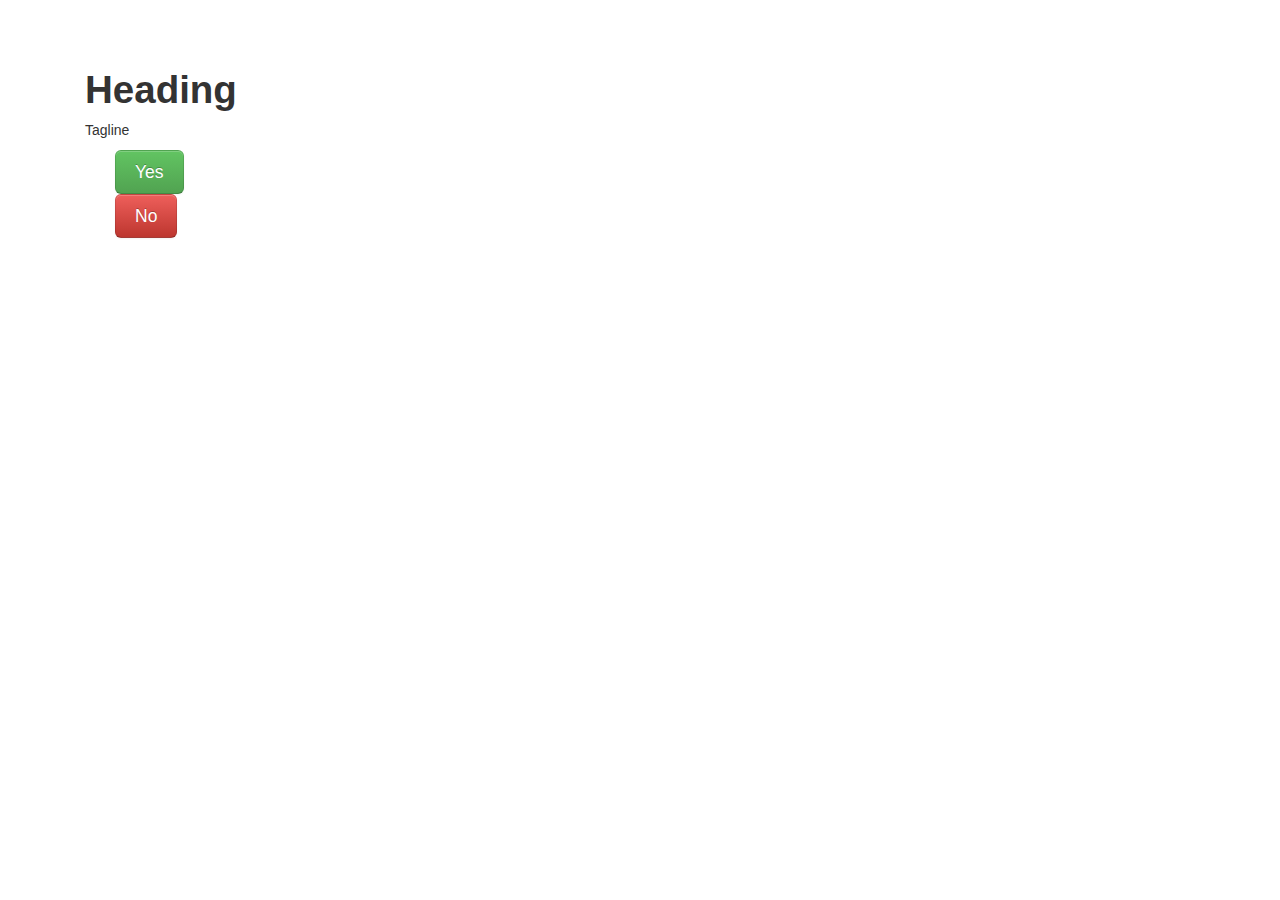
<file: Resources/index.html>
<!DOCTYPE html>
<html lang="en">
  <head>
    <meta charset="utf-8">
    <title>Bootstrap, from Twitter</title>
    <meta name="viewport" content="width=device-width, initial-scale=1.0">
    <meta name="description" content="">
    <meta name="author" content="Alankar Saxena">

    <!-- Le styles -->
    <link href="css/bootstrap/css/bootstrap.min.css" rel="stylesheet">
    <link href="css/bootstrap/css/bootstrap-responsive.css" rel="stylesheet">
    <style>
      body {
        padding-top: 60px; /* 60px to make the container go all the way to the bottom of the topbar */
      }
    </style>

    <!-- HTML5 shim, for IE6-8 support of HTML5 elements -->
    <!--[if lt IE 9]>
      <script src="../assets/js/html5shiv.js"></script>
    <![endif]-->
  </head>

  <body>
    <div class="container">
      <div class="span11">
        <h1>Heading</h1>
        <p>Tagline</p>
        <div class="span8">
          <a href="bogus.html" class="btn btn-primary btn-large btn-success">
            Yes
          </a>
        </div>
        <div class="span8">
          <a class="btn btn-primary btn-large btn-danger" onclick="Ti.App.exit()">
            No
          </a>
        </div>
      </div>
    </div> <!-- /container -->

    <!-- Le javascript
    ================================================== -->
    <!-- Placed at the end of the document so the pages load faster -->
    <script type="text/javascript" src="app.js"></script> 
    <script src="css/bootstrap/js/jquery.js"></script>
    <script src="css/bootstrap/js/bootstrap.min.js"></script>
  </body>
</html>
</file>
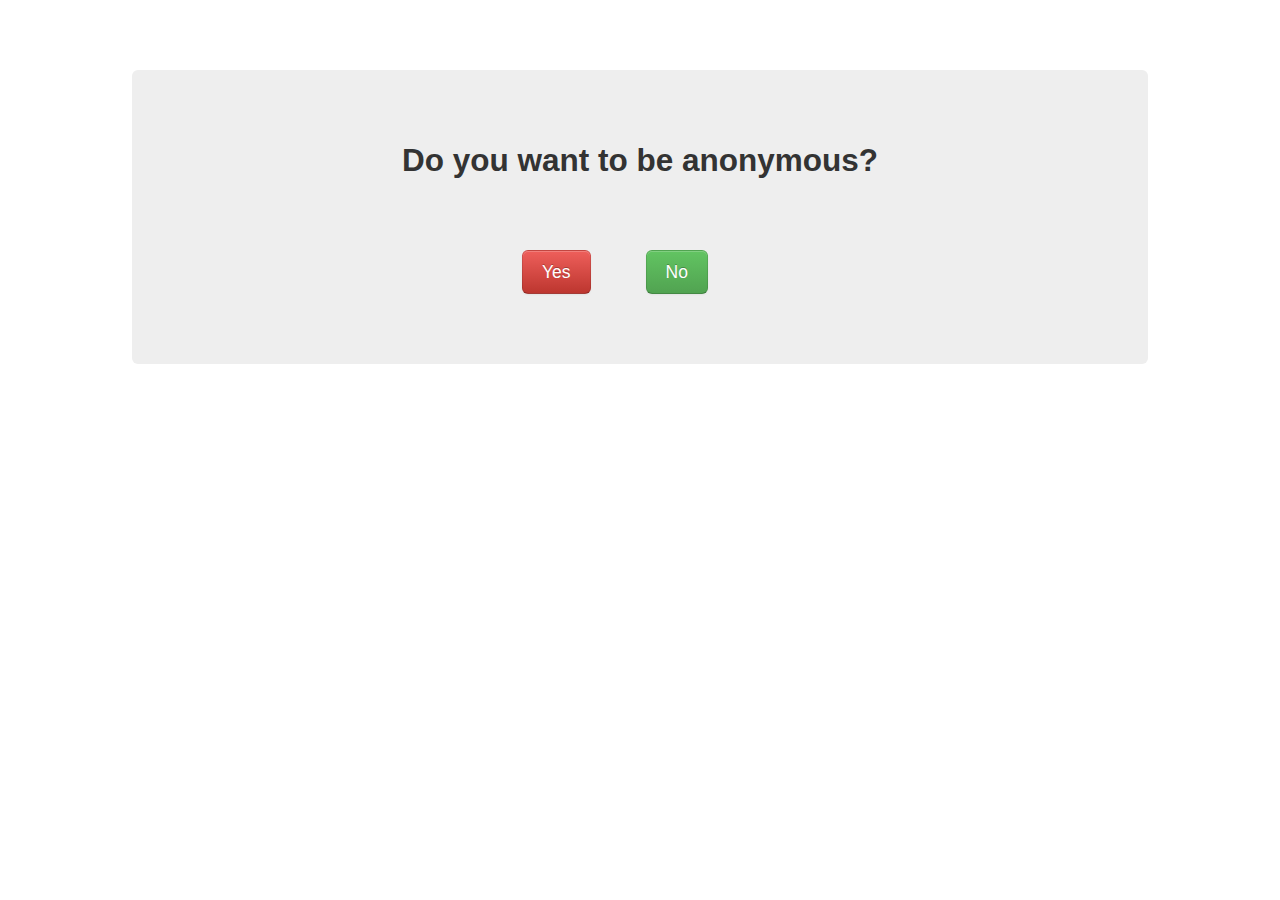
<file: Resources/pages/page2.html>
<!DOCTYPE html>
<html lang="en">
  <head>
    <meta charset="utf-8">
    <title>PROJECT</title>
    <meta name="viewport" content="width=device-width, initial-scale=1.0">
    <meta name="description" content="">
    <meta name="author" content="Alankar Saxena">

    <!-- Le styles -->
    <link href="../css/bootstrap/css/bootstrap.min.css" rel="stylesheet">
    <link href="../css/bootstrap/css/bootstrap-responsive.css" rel="stylesheet">
    <link href="../css/main.css" rel="stylesheet">
    <style>
      #leftyme
      {
        position: relative;
        left:-50px;
      }
    </style>
  </head>

  <body>
    <div id = "para1" class="hero-unit">
        <h2 class="text-center">Do you want to be anonymous?</h2>
        <br></br>
        <p class="text-center">
          <a id = "leftyme" href="page3.html" class="btn btn-primary btn-large btn-danger">
            Yes
          </a>
          <a href = "page4.html" class="btn btn-primary btn-large btn-success">
            No
          </a>
        </p>
    </div>
    <!--
    <div class="container-fluid">
      <div class="row-fluid">
        <div class="span2">
        </div>
        <div class="span10">
          
        </div>
      </div>
    </div>
      <div class="row-fluid">
        <div class="span8 offset2">
          
        </div>
      </div>
      <br>
      <div class="row">
        <div class="span4 offset1">
          
        </div>
        <div class="span4 offset2">
          
        </div>
      </div>
    </div> --><!-- /container -->

    <!-- Le javascript
    ================================================== -->
    <!-- Placed at the end of the document so the pages load faster -->
    <script type="text/javascript" src="../app.js"></script> 
    <script src="../css/bootstrap/js/jquery.js"></script>
    <script src="../css/bootstrap/js/bootstrap.min.js"></script>
  </body>
</html>
</file>
<file: Resources/css/main.css>
body 
{
	padding-top: 70px; /* 60px to make the container go all the way to the bottom of the topbar */
}

#para1
{
	margin:auto;
	width:70%;
}
</file>
